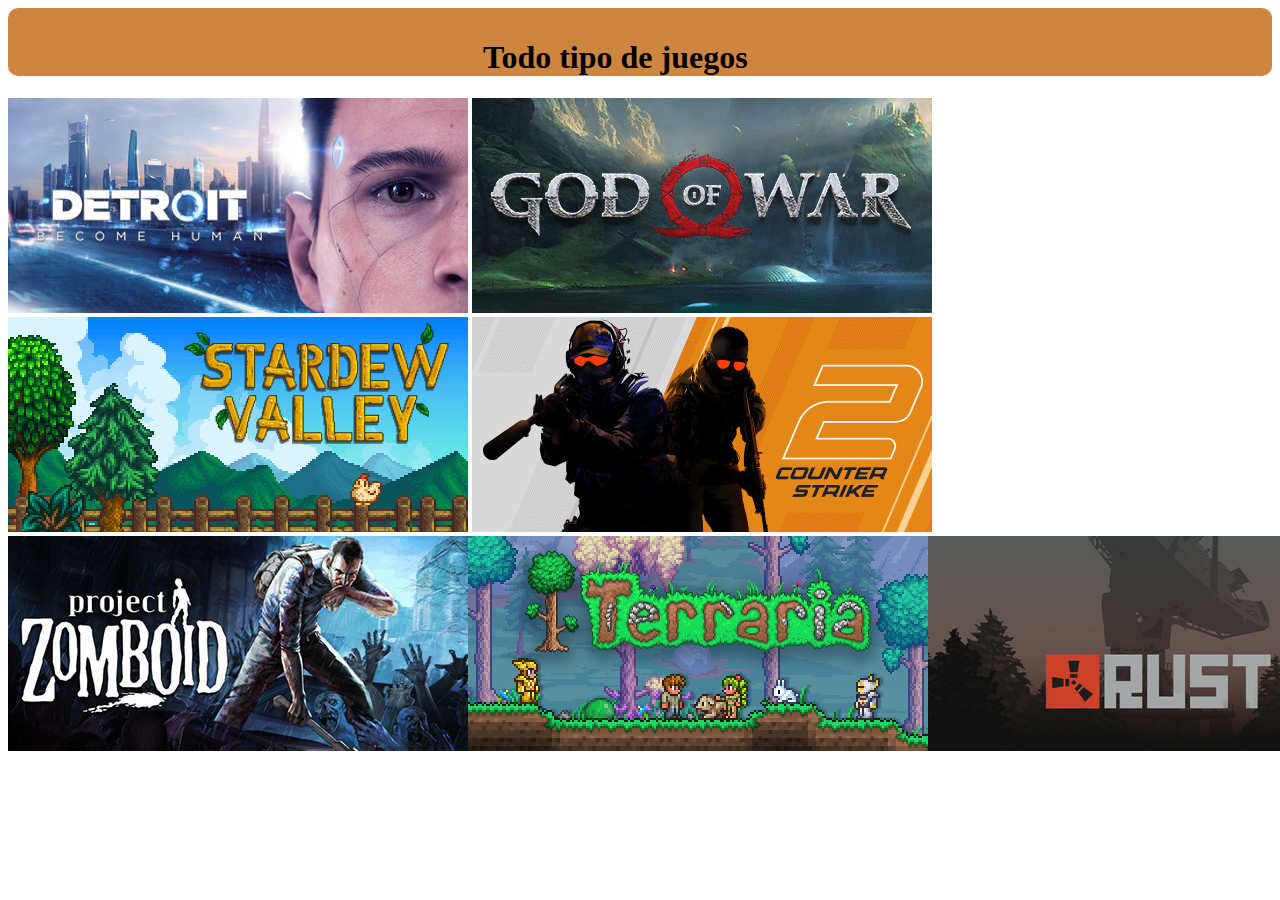
<file: juegos.html>
<!DOCTYPE html>
<html lang="en">
<head>
    <meta charset="UTF-8">
    <link rel="stylesheet" href="stylejuegos.css">
    <meta name="viewport" content="width=device-width, initial-scale=1.0">
    <title>Juegos</title> 
</head>
<body background="file:///D:/Usuario/Downloads/Nueva%20carpeta/no-se-main/no-se/top10playstationexclusives-blogroll-1628093966783_cgej.1280.webp">
<header id="cabeza">
    <h1 id="bienvenida">Todo tipo de juegos</h1>

</header>

    <div id="primerdiv">
        <img src="imagenes/imagen de pagina/Detroit Become Human.jpg" alt="">
        <img src= "imagenes/imagen de pagina/god of war.jpg" alt="">
        <img src= "imagenes/imagen de pagina/stardew valley.jpg" alt="">
        <img src= "imagenes/imagen de pagina\counter strike 2.jpg" alt="">
    </div>
    <div id="segundodiv">
        <img src= "imagenes/imagen de pagina/project zomboid.jpg" alt="">
        <img src= "imagenes/imagen de pagina/terraria.jpg" alt="">
        <img src= "imagenes/imagen de pagina/rust.jpg" alt="">
        <img src="imagenes/imagen de pagina/the last of us part 1.jpg" alt="">
    </div>
    
</body>
</html>
</file>
<file: stylejuegos.css>
header{
    padding-top: 10px;
    padding-bottom: 0px;
    padding-left: 25px;
    border-radius: 10px;
    background-color: peru;
}

h1{
    display: flex;
    align-items: center;
    padding-left: 450px;
}
#primerdiv, img {
    
    display: flexbox;
    align-items: start;
    }

#segundodiv{
    display: flex;
    align-items:end;
}
</file>
